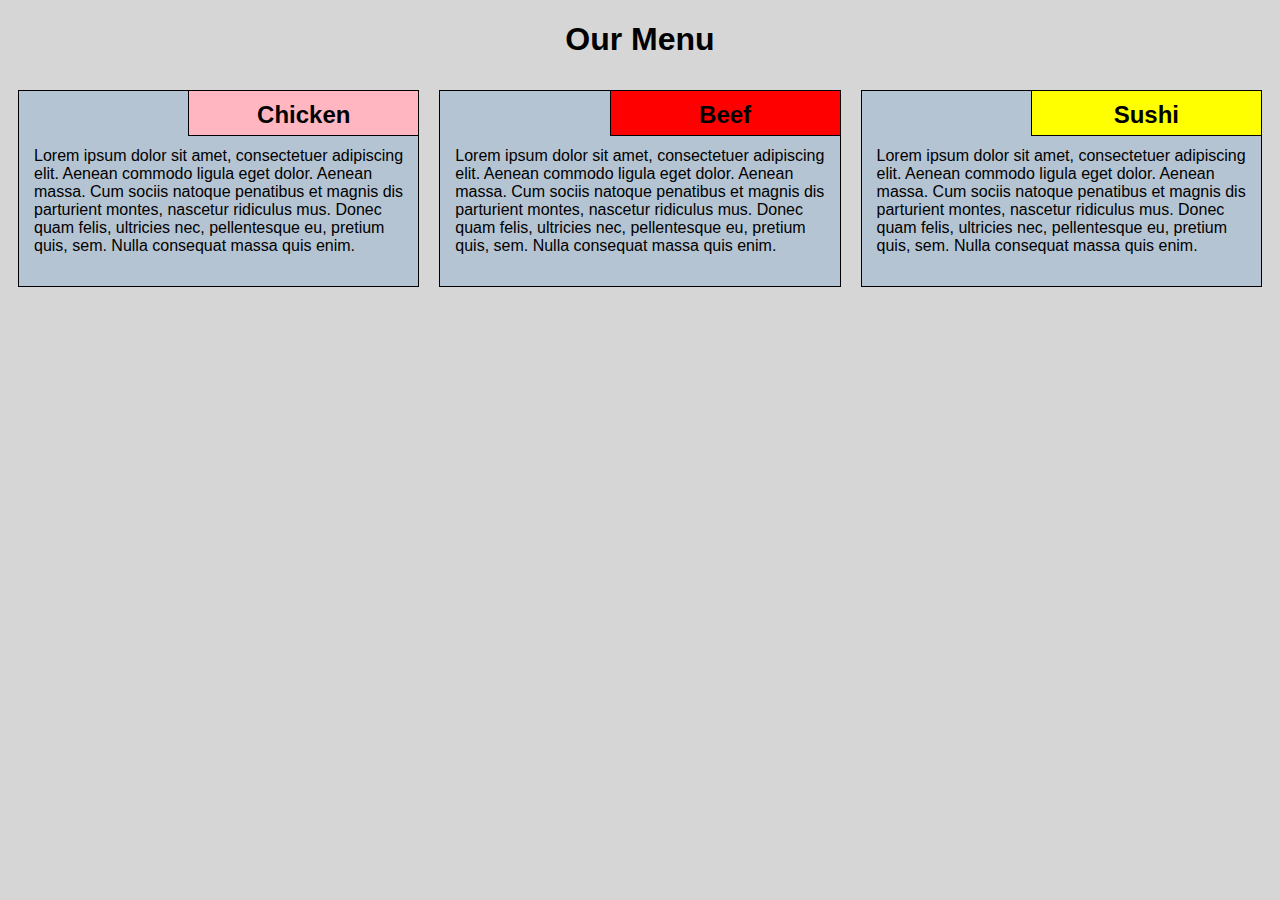
<file: mod2_solution/index.html>
<!DOCTYPE html>

<head>
    <meta charset="utf-8">
    <meta name="viewport" content="width=device-width, initial-scale=1">
    <title>Module 2 solution</title>
    <link rel="stylesheet" href="css/style.css">
</head>

<body>
    <h1>Our Menu</h1>
    <div class="row">
        <div class="col-lg-4 col-md-6 col-sm-12">
            <section class="chick">
                <h2>Chicken</h2>
                <p>
                    Lorem ipsum dolor sit amet, consectetuer adipiscing elit. Aenean commodo ligula eget dolor. Aenean massa. Cum sociis natoque penatibus et magnis dis parturient montes, nascetur ridiculus mus. Donec quam felis, ultricies nec, pellentesque eu, pretium quis, sem. Nulla consequat massa quis enim.
                </p>
            </section>
        </div>
        <div class="col-lg-4 col-md-6 col-sm-12">
            <section class="beef">
                <h2>Beef</h2>
                <p>
                    Lorem ipsum dolor sit amet, consectetuer adipiscing elit. Aenean commodo ligula eget dolor. Aenean massa. Cum sociis natoque penatibus et magnis dis parturient montes, nascetur ridiculus mus. Donec quam felis, ultricies nec, pellentesque eu, pretium quis, sem. Nulla consequat massa quis enim.
                </p>
            </section>
        </div>
        <div class="col-lg-4 col-md-12 col-sm-12">
            <section class="sushi">
                <h2>Sushi</h2>
                <p>
                    Lorem ipsum dolor sit amet, consectetuer adipiscing elit. Aenean commodo ligula eget dolor. Aenean massa. Cum sociis natoque penatibus et magnis dis parturient montes, nascetur ridiculus mus. Donec quam felis, ultricies nec, pellentesque eu, pretium quis, sem. Nulla consequat massa quis enim.
                </p>
            </section>
        </div>
    </div>
</body>

</html>
</file>
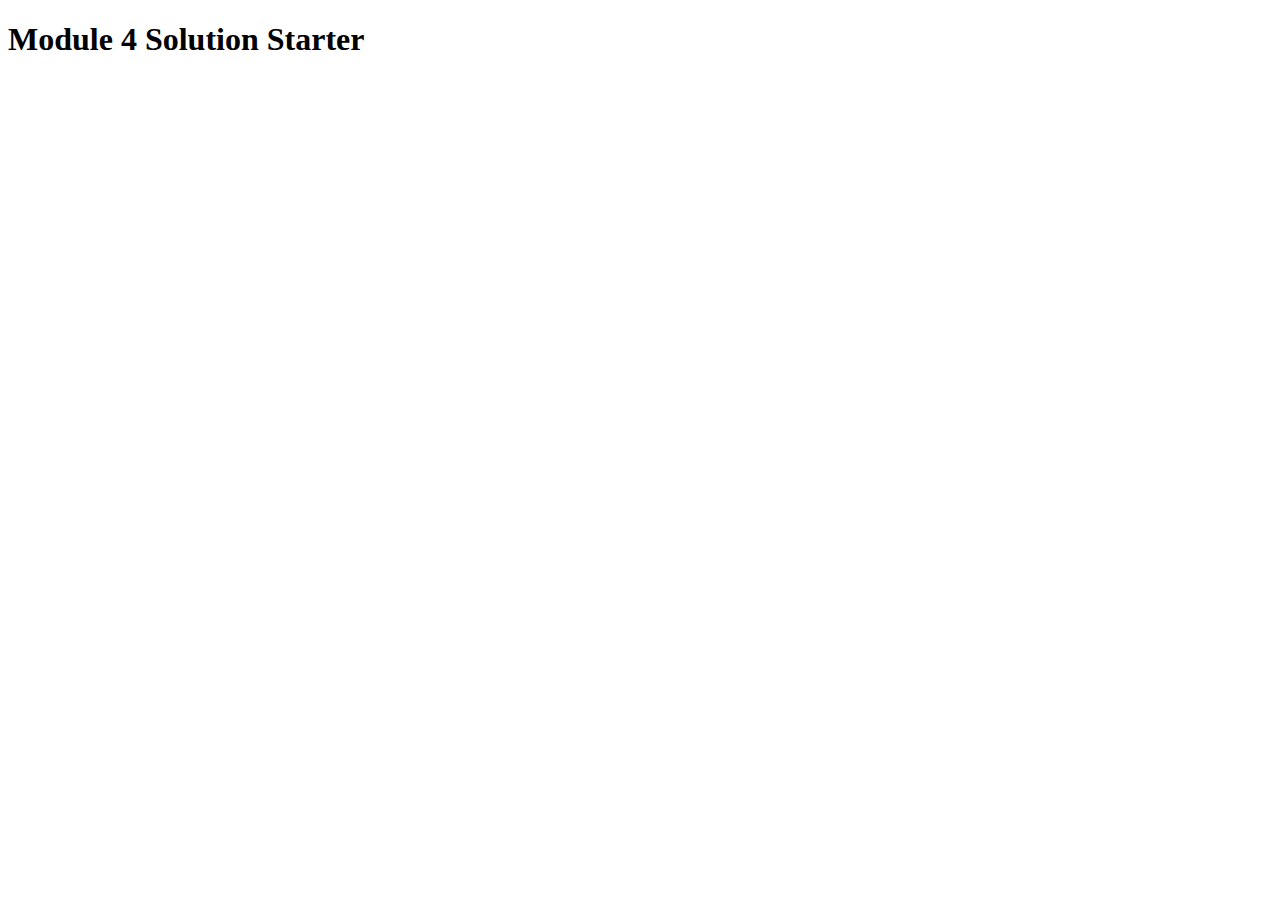
<file: mod4_solution/index.html>
<!DOCTYPE html>
<html>
<head>
  <meta charset="utf-8">
  <title>Module 4 Solution Starter</title>
  <script src="SpeakHello.js"></script>
  <script src="SpeakGoodBye.js"></script>
  <script src="script.js"></script>
</head>
<body>
  <h1>Module 4 Solution Starter</h1>
</body>
</html>
</file>
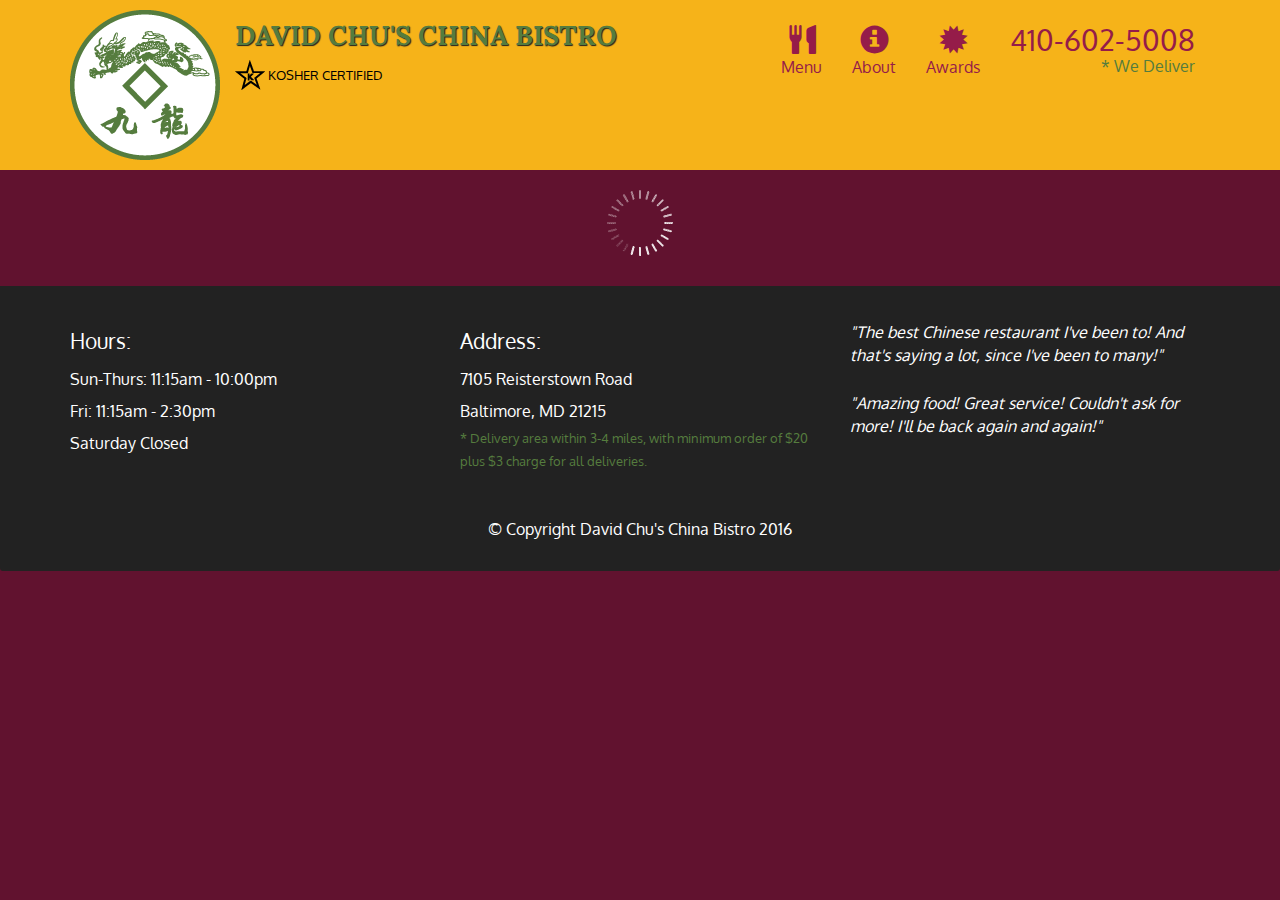
<file: mod5_solution/index.html>
<!doctype html>
<html lang="en">
  <head>
    <meta charset="utf-8">
    <meta http-equiv="X-UA-Compatible" content="IE=edge">
    <meta name="viewport" content="width=device-width, initial-scale=1">
    <title>David Chu's China Bistro</title>
    <link rel="stylesheet" href="css/bootstrap.min.css">
    <link rel="stylesheet" href="css/styles.css">
    <link href='https://fonts.googleapis.com/css?family=Oxygen:400,300,700' rel='stylesheet' type='text/css'>
    <link href='https://fonts.googleapis.com/css?family=Lora' rel='stylesheet' type='text/css'>
  </head>
<body>
  <header>
    <nav id="header-nav" class="navbar navbar-default">
      <div class="container">
        <div class="navbar-header">
          <a href="index.html" class="pull-left visible-md visible-lg">
            <div id="logo-img" alt="Logo image"></div>
          </a>

          <div class="navbar-brand">
            <a href="index.html"><h1>David Chu's China Bistro</h1></a>
            <p>
              <img src="images/star-k-logo.png" alt="Kosher certification">
              <span>Kosher Certified</span>
            </p>
          </div>

          <button id="navbarToggle" type="button" class="navbar-toggle collapsed" data-toggle="collapse" data-target="#collapsable-nav" aria-expanded="false">
            <span class="sr-only">Toggle navigation</span>
            <span class="icon-bar"></span>
            <span class="icon-bar"></span>
            <span class="icon-bar"></span>
          </button>
        </div>
        
        <div id="collapsable-nav" class="collapse navbar-collapse">
           <ul id="nav-list" class="nav navbar-nav navbar-right">
            <li id="navHomeButton" class="visible-xs active">
              <a href="index.html">
                <span class="glyphicon glyphicon-home"></span> Home</a>
            </li>
            <li id="navMenuButton">
              <a href="#" onclick="$dc.loadMenuCategories();">
                <span class="glyphicon glyphicon-cutlery"></span><br class="hidden-xs"> Menu</a>
            </li>
            <li>
              <a href="#">
                <span class="glyphicon glyphicon-info-sign"></span><br class="hidden-xs"> About</a>
            </li>
            <li>
              <a href="#">
                <span class="glyphicon glyphicon-certificate"></span><br class="hidden-xs"> Awards</a>
            </li>
            <li id="phone" class="hidden-xs">
              <a href="tel:410-602-5008">
                <span>410-602-5008</span></a><div>* We Deliver</div>
            </li>
          </ul><!-- #nav-list -->
        </div><!-- .collapse .navbar-collapse -->
      </div><!-- .container -->
    </nav><!-- #header-nav -->
  </header>

  <div id="call-btn" class="visible-xs">
    <a class="btn" href="tel:410-602-5008">
    <span class="glyphicon glyphicon-earphone"></span>
    410-602-5008
    </a>
  </div>
  <div id="xs-deliver" class="text-center visible-xs">* We Deliver</div>

  <div id="main-content" class="container"></div>

  <footer class="panel-footer">
    <div class="container">
      <div class="row">
        <section id="hours" class="col-sm-4">
          <span>Hours:</span><br>
          Sun-Thurs: 11:15am - 10:00pm<br>
          Fri: 11:15am - 2:30pm<br>
          Saturday Closed
          <hr class="visible-xs">
        </section>
        <section id="address" class="col-sm-4">
          <span>Address:</span><br>
          7105 Reisterstown Road<br>
          Baltimore, MD 21215
          <p>* Delivery area within 3-4 miles, with minimum order of $20 plus $3 charge for all deliveries.</p>
          <hr class="visible-xs">
        </section>
        <section id="testimonials" class="col-sm-4">
          <p>"The best Chinese restaurant I've been to! And that's saying a lot, since I've been to many!"</p>
          <p>"Amazing food! Great service! Couldn't ask for more! I'll be back again and again!"</p>
        </section>
      </div>
      <div class="text-center">&copy; Copyright David Chu's China Bistro 2016</div>
    </div>
  </footer>

  <!-- jQuery (Bootstrap JS plugins depend on it) -->
  <script src="js/jquery-2.1.4.min.js"></script>
  <script src="js/bootstrap.min.js"></script>
  <script src="js/ajax-utils.js"></script>
  <script src="js/script.js"></script>
</body>
</html>
</file>
<file: mod2_solution/css/style.css>
* {
    box-sizing: border-box;
    font-family: Helvetica;
}

body {
    background-color: #d6d6d6;
}

h1 {
    text-align: center;
    color: black;
}

section {
    border: 1px solid black;
    background-color: #b5c4d2;
    margin: 10px;
}

section>h2 {
    float: right;
    border-bottom: 1px solid black;
    border-left: 1px solid black;
    margin: 0;
    width: 230px;
    text-align: center;
    font-style: Times;
    font-size: 24px;
    font-weight: bold;
    height: 45px;
    padding-top: 10px;
}

section.chick>h2 {
    background-color: #FFB6C1;
}

section.beef>h2 {
    background-color: #FF0000;
}

section.sushi>h2 {
    background-color: #FFFF00;
}

section>p {
    padding: 40px 15px 15px 15px;
}

.row {
    width: 100%;
}


/* Desktop view options */

@media (min-width: 992px) {
    .col-lg-1, .col-lg-2, .col-lg-3, .col-lg-4, .col-lg-5, .col-lg-6, .col-lg-7, .col-lg-8, .col-lg-9, .col-lg-10, .col-lg-11, .col-lg-12 {
        float: left;
    }
    .col-lg-1 {
        width: 8.33%;
    }
    .col-lg-2 {
        width: 16.66%;
    }
    .col-lg-3 {
        width: 25%;
    }
    .col-lg-4 {
        width: 33.33%;
    }
    .col-lg-5 {
        width: 41.66%;
    }
    .col-lg-6 {
        width: 50%;
    }
    .col-lg-7 {
        width: 58.33%;
    }
    .col-lg-8 {
        width: 66.66%;
    }
    .col-lg-9 {
        width: 74.99%;
    }
    .col-lg-10 {
        width: 83.33%;
    }
    .col-lg-11 {
        width: 91.66%;
    }
    .col-lg-12 {
        width: 100%;
    }
}


/* Tablet view options */

@media (min-width: 768px) and (max-width: 991px) {
    .col-md-1, .col-md-2, .col-md-3, .col-md-4, .col-md-5, .col-md-6, .col-md-7, .col-md-8, .col-md-9, .col-md-10, .col-md-11, .col-md-12 {
        float: left;
    }
    .col-md-1 {
        width: 8.33%;
    }
    .col-md-2 {
        width: 16.66%;
    }
    .col-md-3 {
        width: 25%;
    }
    .col-md-4 {
        width: 33.33%;
    }
    .col-md-5 {
        width: 41.66%;
    }
    .col-md-6 {
        width: 50%;
    }
    .col-md-7 {
        width: 58.33%;
    }
    .col-md-8 {
        width: 66.66%;
    }
    .col-md-9 {
        width: 74.99%;
    }
    .col-md-10 {
        width: 83.33%;
    }
    .col-md-11 {
        width: 91.66%;
    }
    .col-md-12 {
        width: 100%;
    }
}


/* Mobile view options */

@media (max-width: 767px) {
    .col-sm-1, .col-sm-2, .col-sm-3, .col-sm-4, .col-sm-5, .col-sm-6, .col-sm-7, .col-sm-8, .col-sm-9, .col-sm-10, .col-sm-11, .col-sm-12 {
        float: left;
    }
    .col-sm-1 {
        width: 8.33%;
    }
    .col-sm-2 {
        width: 16.66%;
    }
    .col-sm-3 {
        width: 25%;
    }
    .col-sm-4 {
        width: 33.33%;
    }
    .col-sm-5 {
        width: 41.66%;
    }
    .col-sm-6 {
        width: 50%;
    }
    .col-sm-7 {
        width: 58.33%;
    }
    .col-sm-8 {
        width: 66.66%;
    }
    .col-sm-9 {
        width: 74.99%;
    }
    .col-sm-10 {
        width: 83.33%;
    }
    .col-sm-11 {
        width: 91.66%;
    }
    .col-sm-12 {
        width: 100%;
    }
}
</file>
<file: mod5_solution/css/styles.css>
body {
  font-size: 16px;
  color: #fff;
  background-color: #61122f;
  font-family: 'Oxygen', sans-serif;
}

/** HEADER **/
#header-nav {
  background-color: #f6b319;
  border-radius: 0;
  border: 0;
}

#logo-img {
  background: url('../images/restaurant-logo_large.png') no-repeat;
  width: 150px;
  height: 150px;
  margin: 10px 15px 10px 0;
}

.navbar-brand {
  padding-top: 25px;
}
.navbar-brand h1 { /* Restaurant name */
  font-family: 'Lora', serif;
  color: #557c3e;
  font-size: 1.5em;
  text-transform: uppercase;
  font-weight: bold;
  text-shadow: 1px 1px 1px #222;
  margin-top: 0;
  margin-bottom: 0;
  line-height: .75;
}
.navbar-brand a:hover, .navbar-brand a:focus {
  text-decoration: none;
}
.navbar-brand p { /* Kosher cert */
  color: #000;
  text-transform: uppercase;
  font-size: .7em;
  margin-top: 15px;
}
.navbar-brand p span { /* Star-K */
  vertical-align: middle;
}

#nav-list {
  margin-top: 10px;
}
#nav-list a {
  color: #951C49;
  text-align: center;
}
#nav-list a:hover {
  background: #E7E7E7;
}
#nav-list a span {
  font-size: 1.8em;
}

#phone {
  margin-top: 5px;
}
#phone a { /* Phone number */
  text-align: right;
  padding-bottom: 0;
}
#phone div { /* We Deliver */
  color: #557c3e;
  text-align: right;
  padding-right: 15px;
}

.navbar-header button.navbar-toggle, .navbar-header .icon-bar {
  border: 1px solid #61122f;
}
.navbar-header button.navbar-toggle {
  clear: both;
  margin-top: -30px;
}
/* END HEADER */

/* FOOTER */
.panel-footer {
  margin-top: 30px;
  padding-top: 35px;
  padding-bottom: 30px;
  background-color: #222;
  border-top: 0;
}
.panel-footer div.row {
  margin-bottom: 35px;
}
#hours, #address {
  line-height: 2;
}
#hours > span, #address > span {
  font-size: 1.3em;
}
#address p {
  color: #557c3e;
  font-size: .8em;
  line-height: 1.8;
}
#testimonials {
  font-style: italic;
}
#testimonials p:nth-child(2) {
  margin-top: 25px;
}
/* END FOOTER */



/* HOME PAGE */
.container .jumbotron {
  box-shadow: 0 0 50px #3F0C1F;
  border: 2px solid #3F0C1F;
}

#menu-tile, #specials-tile, #map-tile {
  height: 250px;
  width: 100%;
  margin-bottom: 15px;
  position: relative;
  border: 2px solid #3F0C1F;
  overflow: hidden;
}
#menu-tile:hover, #specials-tile:hover, #map-tile:hover {
  box-shadow: 0 1px 5px 1px #cccccc;
}
#menu-tile {
  background: url('../images/menu-tile.jpg') no-repeat;
  background-position: center;
}
#specials-tile {
  background: url('../images/specials-tile.jpg') no-repeat;
  background-position: center;
}
#menu-tile span, #specials-tile span, #map-tile span {
  position: absolute;
  bottom: 0;
  right: 0;
  width: 100%;
  text-align: center;
  font-size: 1.6em;
  text-transform: uppercase;
  background-color: #000;
  color: #fff;
  opacity: .8;
}
/* END HOME PAGE */

/* MENU CATEGORIES PAGE */
.category-tile { 
  position: relative;
  border: 2px solid #3F0C1F;
  overflow: hidden;
  width: 200px;
  height: 200px;
  margin: 0 auto 15px;
}
.category-tile span {
  position: absolute;
  bottom: 0;
  right: 0;
  width: 100%;
  text-align: center;
  font-size: 1.2em;
  text-transform: uppercase;
  background-color: #000;
  color: #fff;
  opacity: .8;
}
.category-tile:hover {
  box-shadow: 0 1px 5px 1px #cccccc;
}

#menu-categories-title + div {
  margin-bottom: 50px;
}
/* END MENU CATEGORIES PAGE */

/* SINGLE CATEGORY PAGE */
.menu-item-tile {
  margin-bottom: 25px;
}
.menu-item-tile hr {
  width: 80%;
}
.menu-item-tile .menu-item-price {
  font-size: 1.1em;
  text-align: right;
  margin-top: -15px;
  margin-right: -15px;
}
.menu-item-tile .menu-item-price span {
  font-size: .6em;
}
.menu-item-photo {
  position: relative;
  border: 2px solid #3F0C1F; 
  overflow: hidden;
  padding: 0;
  margin-right: -15px;
  margin-left: auto;
  margin-bottom: 20px;
  max-width: 250px;
}
.menu-item-photo div {
  position: absolute;
  bottom: 0;
  right: 0;
  width: 80px;
  background-color: #557c3e;
  text-align: center;
}
.menu-item-description {
  padding-right: 30px;
}
h3.menu-item-title {
  margin: 0 0 10px;
}
.menu-item-details {
  font-size: .9em;
  font-style: italic;
}
/* END SINGLE CATEGORY PAGE */


/********** Large devices only **********/
@media (min-width: 1200px) {
  .container .jumbotron {
    background: url('../images/jumbotron_1200.jpg') no-repeat;
    height: 675px;
  }
}

/********** Medium devices only **********/
@media (min-width: 992px) and (max-width: 1199px) {
  /* Header */
  #logo-img {
    background: url('../images/restaurant-logo_medium.png') no-repeat;
    width: 100px;
    height: 100px;
    margin: 5px 5px 5px 0;
  }
  /* End Header */

  /* Home Page */
  .container .jumbotron {
    background: url('../images/jumbotron_992.jpg') no-repeat;
    height: 558px;
  }
  /* End Home Page */
}

/********** Small devices only **********/
@media (min-width: 768px) and (max-width: 991px) {
  /* Home Page */
  .container .jumbotron {
    background: url('../images/jumbotron_768.jpg') no-repeat;
    height: 432px;
  }
  /* End Home Page */
}

/********** Extra small devices only **********/
@media (max-width: 767px) {
  /* Header */
  .navbar-brand {
    padding-top: 10px;
    height: 80px;
  }
  .navbar-brand h1 { /* Restaurant name */
    padding-top: 10px;
    font-size: 5vw; /* 1vw = 1% of viewport width */
  }
  .navbar-brand p { /* Kosher cert */
    font-size: .6em;
    margin-top: 12px;
  }
  .navbar-brand p img { /* Star-K */
    height: 20px;
  }

  #collapsable-nav a { /* Collapsed nav menu text */
    font-size: 1.2em;
  }
  #collapsable-nav a span { /* Collapsed nav menu glyph */
    font-size: 1em;
    margin-right: 5px;
  }

  #call-btn > a {
    font-size: 1.5em;
    display: block;
    margin: 0 20px;
    padding: 10px;
    border: 2px solid #fff;
    background-color: #f6b319;
    color: #951c49;
  }
  #xs-deliver {
    margin-top: 5px;
    font-size: .7em;
    letter-spacing: .1em;
    text-transform: uppercase;
  }
  /* End Header */

  /* Footer */
  .panel-footer section {
    margin-bottom: 30px;
    text-align: center;
  }
  .panel-footer section:nth-child(3) {
    margin-bottom: 0; /* margin already exists on the whole row */
  }
  .panel-footer section hr {
    width: 50%;
  }
  /* End Footer */

  /* Home Page */
  .container .jumbotron {
    margin-top: 30px;
    padding: 0;
  }
  #menu-tile, #specials-tile {
    width: 360px;
    margin: 0 auto 15px;
  }

  .menu-item-photo {
    margin-right: auto;
  }
  .menu-item-tile .menu-item-price {
    text-align: center;
  }
  .menu-item-description {
    text-align: center;;
  }
}


/********** Super extra small devices Only :-) (e.g., iPhone 4) **********/
@media (max-width: 479px) {
  /* Header */
  .navbar-brand h1 { /* Restaurant name */
    padding-top: 5px;
    font-size: 6vw;
  }
  /* End Header */
  
  /* Home page */
  #menu-tile, #specials-tile {
    width: 280px;
    margin: 0 auto 15px;
  }

  .col-xxs-12 {
    position: relative;
    min-height: 1px;
    padding-right: 15px;
    padding-left: 15px;
    float: left;
    width: 100%;
  }
}
</file>
